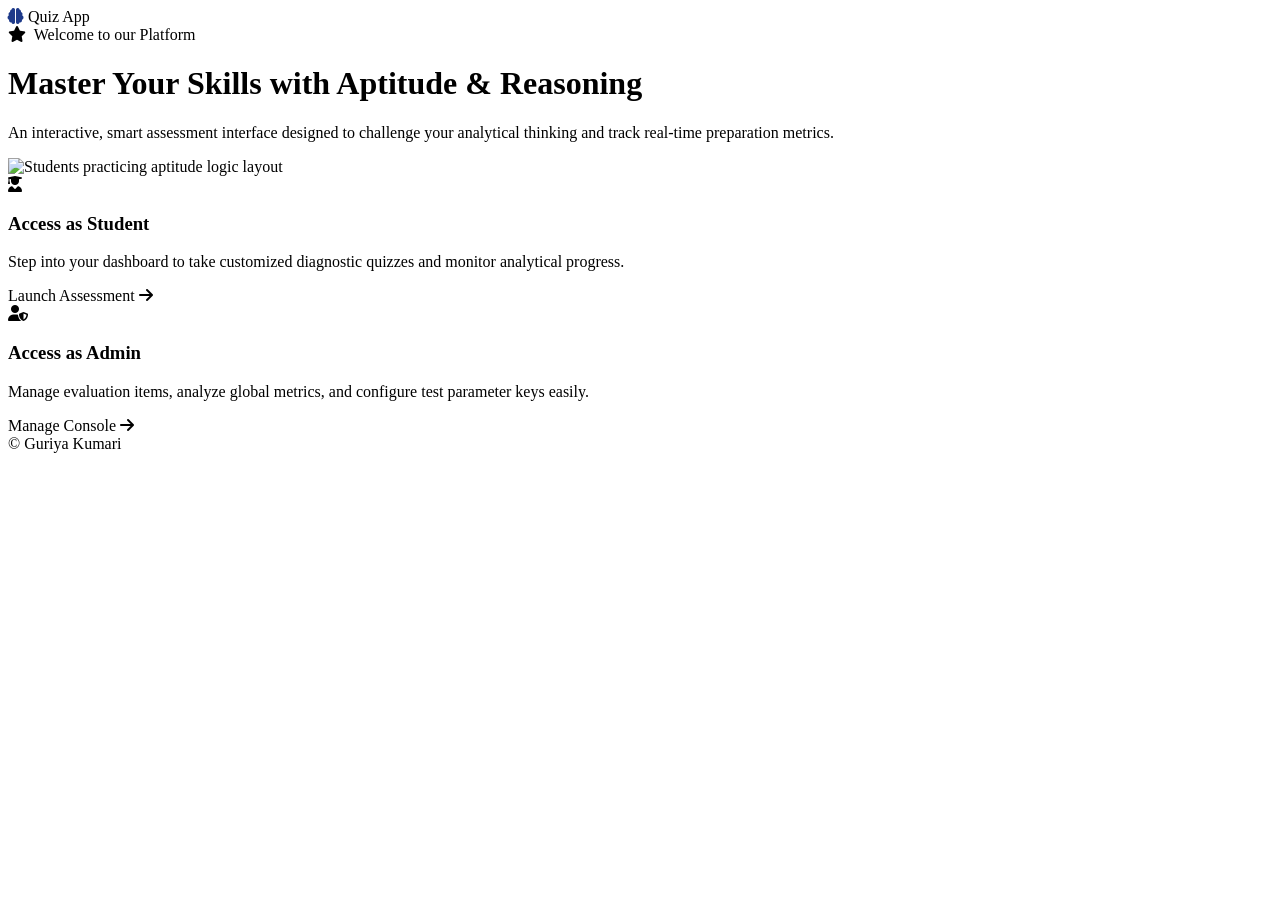
<file: src/main/resources/templates/index.html>
<!DOCTYPE html>
<html xmlns:th="http://www.thymeleaf.org" lang="en">
<head>
  <meta charset="UTF-8">
  <meta name="viewport" content="width=device-width, initial-scale=1.0">
  <title>Aptitude & Reasoning Quiz Platform</title>
  
  <link rel="preconnect" href="https://fonts.googleapis.com">
  <link rel="preconnect" href="https://fonts.gstatic.com" crossorigin>
  <link href="https://fonts.googleapis.com/css2?family=Inter:wght@400;500;600;700;800&display=swap" rel="stylesheet">
  
  <link rel="stylesheet" href="https://cdnjs.cloudflare.com/ajax/libs/font-awesome/6.4.2/css/all.min.css">
  
  <link rel="stylesheet" th:href="@{/css/index.css}">
</head>
<body>

  <nav class="navbar">
    <div class="navbar-brand">
      <i class="fa-solid fa-brain" style="color: #1e3a8a;"></i>
      <span>Quiz App</span>
    </div>
  </nav>

  <main class="main-container">
    
    <header class="top-heading-section">
      <span class="welcome-tag">
        <i class="fa-solid fa-star" style="margin-right: 4px;"></i> Welcome to our Platform
      </span>
      <h1 class="main-heading">
        Master Your Skills with <span class="gradient-text">Aptitude & Reasoning</span>
      </h1>
      <p class="sub-heading">
        An interactive, smart assessment interface designed to challenge your analytical thinking and track real-time preparation metrics.
      </p>
    </header>

    <div class="split-content">
      
      <section class="illustration-section">
        <img th:src="@{/images/projectimg.jpeg}" alt="Students practicing aptitude logic layout">
      </section>

      <section class="content-section">
        <div class="role-grid">
          
          <div class="role-card">
            <div>
              <div class="card-meta">
                <div class="card-icon student-icon">
                  <i class="fa-solid fa-user-graduate"></i>
                </div>
                <h3 class="role-title">Access as Student</h3>
              </div>
              <p class="role-desc" style="margin-top: 0.6rem;">
                Step into your dashboard to take customized diagnostic quizzes and monitor analytical progress.
              </p>
            </div>
            <a th:href="@{/student-entry}" class="btn btn-primary">
              Launch Assessment <i class="fa-solid fa-arrow-right icon-right"></i>
            </a>
          </div>

          <div class="role-card">
            <div>
              <div class="card-meta">
                <div class="card-icon admin-icon">
                  <i class="fa-solid fa-user-shield"></i>
                </div>
                <h3 class="role-title">Access as Admin</h3>
              </div>
              <p class="role-desc" style="margin-top: 0.6rem;">
                Manage evaluation items, analyze global metrics, and configure test parameter keys easily.
              </p>
            </div>
            <a th:href="@{/admin-login}" class="btn btn-outline">
              Manage Console <i class="fa-solid fa-arrow-right icon-right"></i>
            </a>
          </div>

        </div>
      </section>
      
    </div>

  </main>

  <footer class="footer">
    &copy; Guriya Kumari
  </footer>

</body>
</html>
</file>
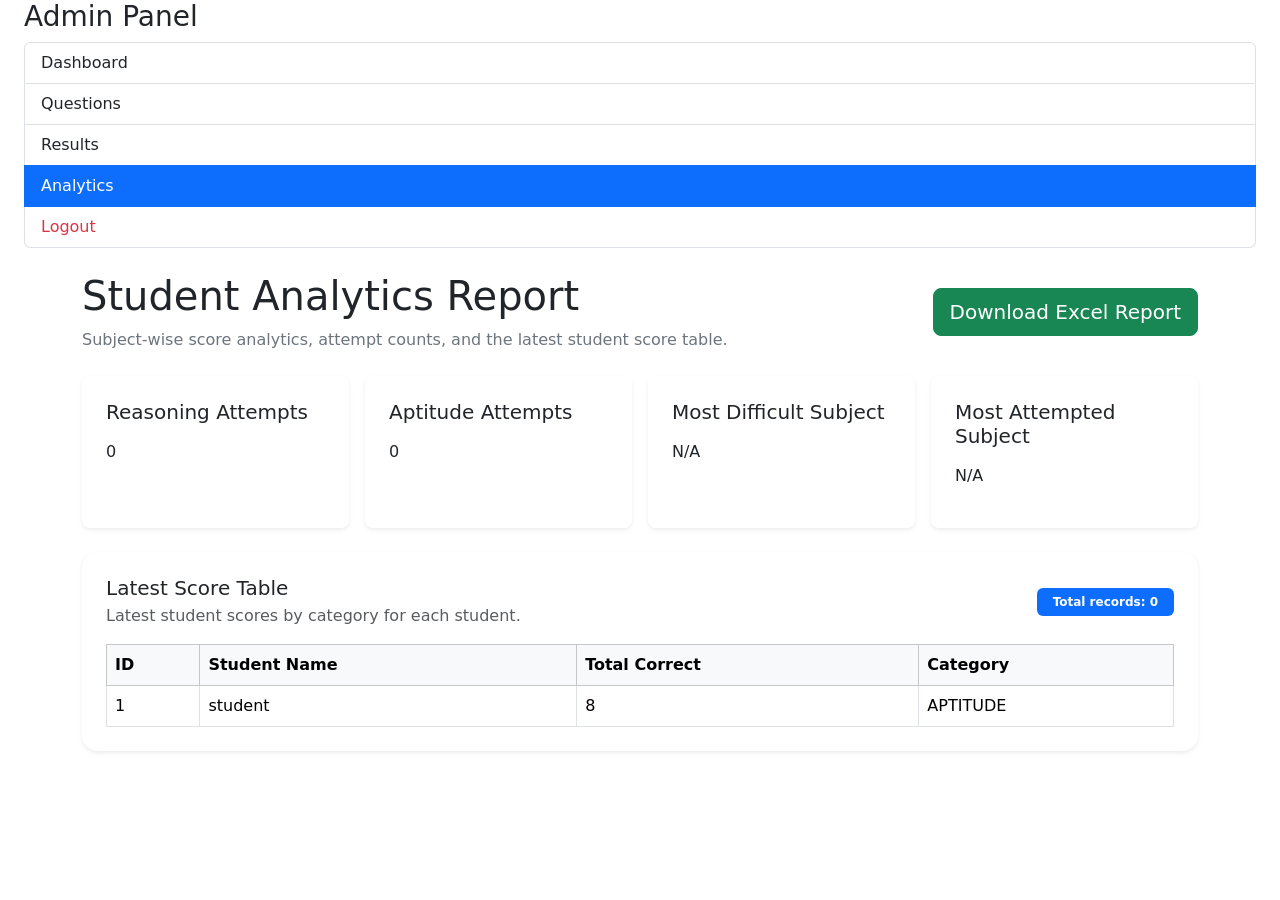
<file: src/main/resources/templates/admin-analytics.html>
<!DOCTYPE html>
<html xmlns:th="http://www.thymeleaf.org" lang="en">
<head>
    <meta charset="UTF-8">
    <meta name="viewport" content="width=device-width, initial-scale=1.0">
    <title>Admin Analytics Report</title>
    <link href="https://cdn.jsdelivr.net/npm/bootstrap@5.3.2/dist/css/bootstrap.min.css" rel="stylesheet">
    <link rel="stylesheet" th:href="@{/css/global.css}">
    <link rel="stylesheet" th:href="@{/css/admin-results.css}">
</head>
<body class="admin-root">
<div class="admin-shell">
    <aside class="admin-sidebar">
        <div class="px-4">
            <h3>Admin Panel</h3>
            <div class="admin-nav list-group">
                <a href="/admin/dashboard" class="list-group-item list-group-item-action">Dashboard</a>
                <a href="/admin/questions" class="list-group-item list-group-item-action">Questions</a>
                <a href="/admin/results" class="list-group-item list-group-item-action">Results</a>
                <a href="/admin/results/analytics" class="list-group-item list-group-item-action active">Analytics</a>
                <a href="/admin/logout" class="list-group-item list-group-item-action text-danger">Logout</a>
            </div>
        </div>
    </aside>

    <main class="admin-main">
        <div class="container py-4">
            <div class="d-flex flex-column flex-md-row align-items-start align-items-md-center justify-content-between gap-3 mb-4">
                <div>
                    <h1 class="display-6 mb-2">Student Analytics Report</h1>
                    <p class="text-secondary mb-0">Subject-wise score analytics, attempt counts, and the latest student score table.</p>
                </div>
                <a href="/admin/results/export" class="btn btn-success btn-lg">Download Excel Report</a>
            </div>

            <div class="row g-3 mb-4">
                <div class="col-md-3">
                    <div class="analytics-card p-4 h-100 shadow-sm rounded-3">
                        <h5 class="mb-3">Reasoning Attempts</h5>
                        <p class="analytics-value" th:text="${reasoningCount}">0</p>
                    </div>
                </div>
                <div class="col-md-3">
                    <div class="analytics-card p-4 h-100 shadow-sm rounded-3">
                        <h5 class="mb-3">Aptitude Attempts</h5>
                        <p class="analytics-value" th:text="${aptitudeCount}">0</p>
                    </div>
                </div>
                <div class="col-md-3">
                    <div class="analytics-card p-4 h-100 shadow-sm rounded-3">
                        <h5 class="mb-3">Most Difficult Subject</h5>
                        <p class="analytics-value" th:text="${mostDifficultSubject}">N/A</p>
                    </div>
                </div>
                <div class="col-md-3">
                    <div class="analytics-card p-4 h-100 shadow-sm rounded-3">
                        <h5 class="mb-3">Most Attempted Subject</h5>
                        <p class="analytics-value" th:text="${mostAttemptedSubject}">N/A</p>
                    </div>
                </div>
            </div>

            <section class="analytics-table-section mb-5 p-4 bg-white rounded-4 shadow-sm">
                <div class="d-flex flex-column flex-md-row align-items-start align-items-md-center justify-content-between mb-3 gap-3">
                    <div>
                        <h2 class="h5 mb-1">Latest Score Table</h2>
                        <p class="text-muted mb-0">Latest student scores by category for each student.</p>
                    </div>
                    <span class="badge bg-primary text-white py-2 px-3">Total records: <strong th:text="${results.size()}">0</strong></span>
                </div>
                <div class="table-responsive">
                    <table class="admin-table table table-bordered align-middle mb-0">
                        <thead class="table-light">
                            <tr>
                                <th>ID</th>
                                <th>Student Name</th>
                                <th>Total Correct</th>
                                <th>Category</th>
                            </tr>
                        </thead>
                        <tbody>
                            <tr th:each="result : ${results}">
                                <td th:text="${result.id}">1</td>
                                <td th:text="${result.username}">student</td>
                                <td th:text="${result.totalCorrect}">8</td>
                                <td th:text="${result.category}">APTITUDE</td>
                            </tr>
                        </tbody>
                    </table>
                </div>
            </section>
        </div>
    </main>
</div>
</body>
</html>
</file>
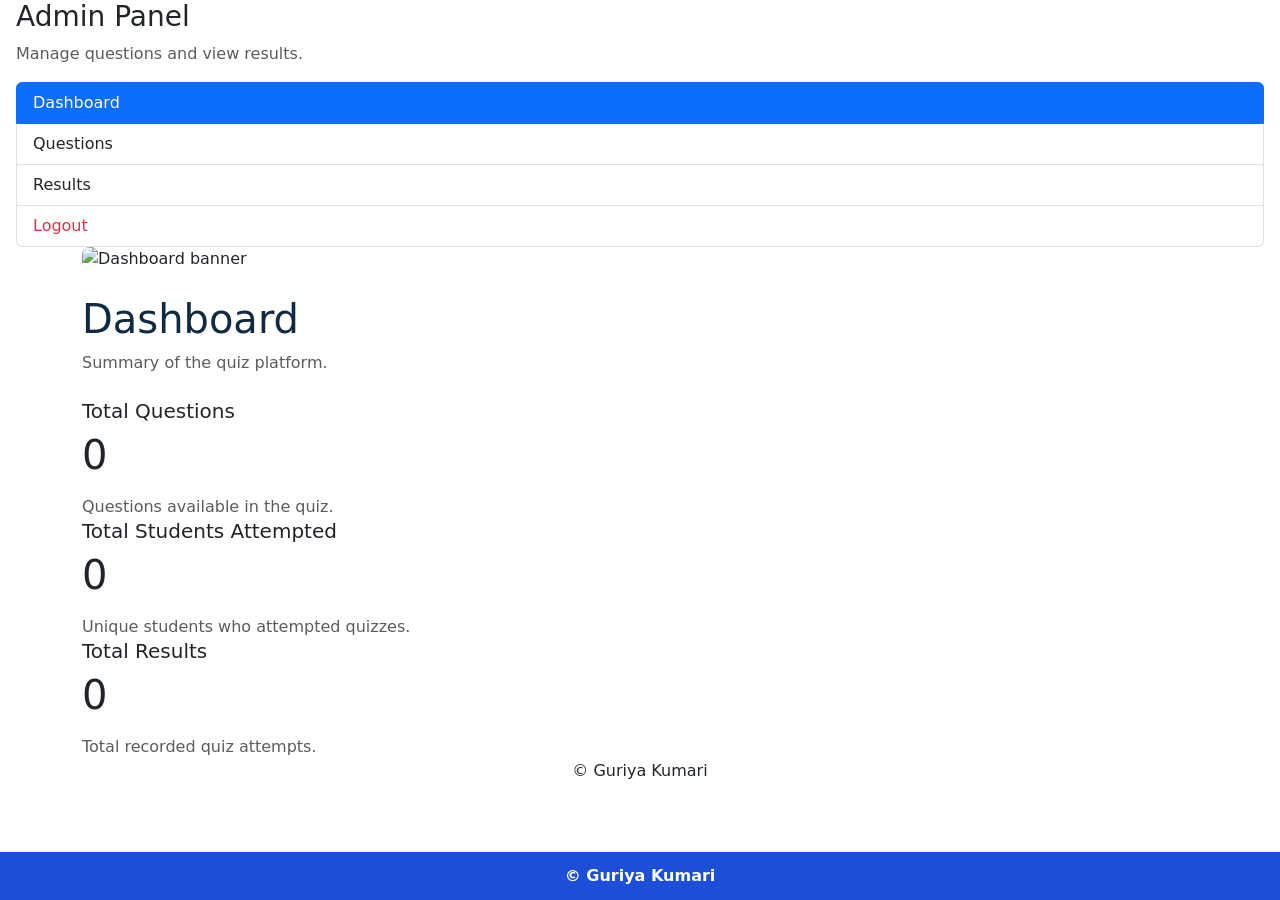
<file: src/main/resources/templates/admin-dashboard.html>
<!DOCTYPE html>
<html xmlns:th="http://www.thymeleaf.org" lang="en"><!--th: is used for providing universal path-->
<head>
    <meta charset="utf-8">
    <meta name="viewport" content="width=device-width,initial-scale=1">
    <title>Admin Dashboard</title>
    <link href="https://cdn.jsdelivr.net/npm/bootstrap@5.3.2/dist/css/bootstrap.min.css" rel="stylesheet">
    <link rel="stylesheet" th:href="@{/css/global.css}">
    <link rel="stylesheet" th:href="@{/css/admin-dashboard.css}">
    <link rel="stylesheet" th:href="@{/css/footer.css}">
</head>
<body class="admin-root">
    <div class="admin-shell">
        <aside class="admin-sidebar">
            <div class="px-3">
                <h3>Admin Panel</h3>
                <p class="text-muted">Manage questions and view results.</p>
                <div class="admin-nav list-group">
                    <a href="/admin/dashboard" class="list-group-item list-group-item-action active">Dashboard</a>
                    <a href="/admin/questions" class="list-group-item list-group-item-action">Questions</a>
                    <a href="/admin/results" class="list-group-item list-group-item-action">Results</a>
                    <a href="/admin/logout" class="list-group-item list-group-item-action text-danger">Logout</a>
                </div>
            </div>
        </aside><!--side navigation -->

        <main class="admin-main">
            <div class="container">
                <!-- Dashboard top banner (unified project image) -->
                <div class="mb-4 overflow-hidden rounded-3">
                    <img th:src="@{/images/download.png}" alt="Dashboard banner" class="admin-banner">
                </div>

                <div class="admin-heading mb-4 d-flex justify-content-between align-items-center">
                    <div>
                        <h1 style="color:#102a43;">Dashboard</h1>
                        <p class="text-muted mb-0">Summary of the quiz platform.</p>
                    </div>
                </div>

                <div class="stats-grid">
                    <div class="stat-card">
                        <h5>Total Questions</h5>
                        <p class="display-6" th:text="${totalQuestions}">0</p>
                        <p class="text-muted mb-0">Questions available in the quiz.</p>
                    </div>

                    <div class="stat-card">
                        <h5>Total Students Attempted</h5>
                        <p class="display-6" th:text="${totalStudentsAttempted}">0</p>
                        <p class="text-muted mb-0">Unique students who attempted quizzes.</p>
                    </div>

                    <div class="stat-card">
                        <h5>Total Results</h5>
                        <p class="display-6" th:text="${totalResults}">0</p>
                        <p class="text-muted mb-0">Total recorded quiz attempts.</p>
                    </div>
                </div>
            </div>
        </main>
    </div>
<!--footer ko scrren par fixed rkhta h--> 
    <div style="position:fixed;left:0;right:0;bottom:0;background:#1d4ed8;color:#fff;padding:12px 0;text-align:center;font-weight:600;">
        © Guriya Kumari
    </div>
    <footer class="footer-bar text-center">
        © Guriya Kumari
    </footer>
</body>
</html>
</file>
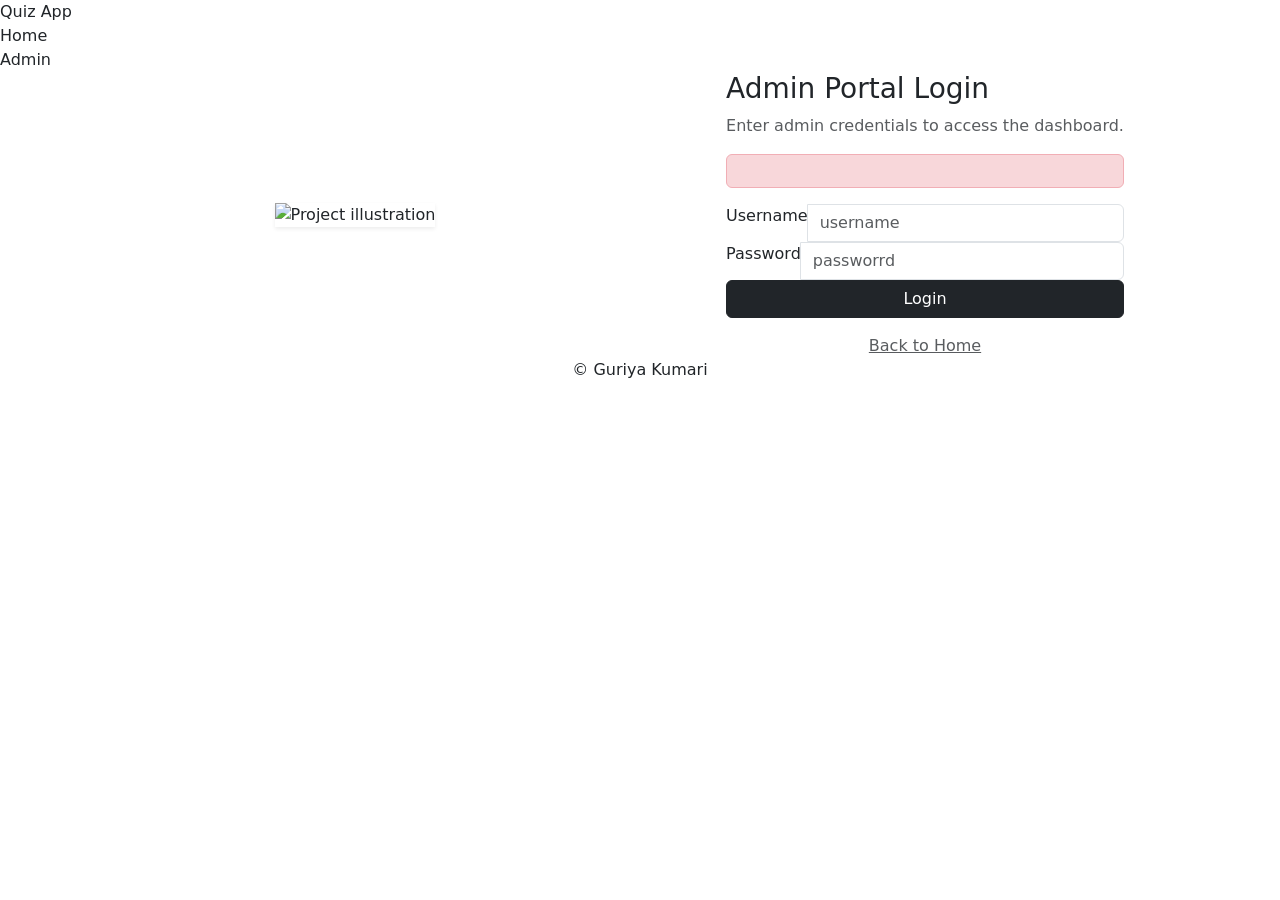
<file: src/main/resources/templates/admin-login.html>
<!DOCTYPE html>
<html xmlns:th="http://www.thymeleaf.org" lang="en">
<head>
    <meta charset="utf-8">
    <meta name="viewport" content="width=device-width,initial-scale=1">
    <title>Admin Login</title>
    <link href="https://cdn.jsdelivr.net/npm/bootstrap@5.3.2/dist/css/bootstrap.min.css" rel="stylesheet">
    <link rel="stylesheet" th:href="@{/css/global.css}">
    <link rel="stylesheet" th:href="@{/css/admin-login.css}">
    <link rel="stylesheet" th:href="@{/css/footer.css}">
</head>
<body class="admin-login-root">
    <nav class="site-nav">
        <div class="nav-inner">
            <div class="site-brand">Quiz App</div>
            <div class="nav-links">
                <a href="/" class="nav-link">Home</a>
                <a href="/admin/login" class="nav-link">Admin</a>
            </div>
        </div>
    </nav>
    <div class="container">
        <div class="row gx-4 align-items-center">
            <div class="col-12 col-md-6 text-center mb-4 mb-md-0">
                <div class="image-box mx-auto" style="max-width:480px;">
                    <img th:src="@{/images/download.png}" class="auth-illustration shadow-sm" alt="Project illustration">
                </div>
            </div>

            <div class="col-12 col-md-6 d-flex align-items-center">
                <div class="auth-card mx-auto">
                    <h3 class="mb-2">Admin Portal Login</h3>
                    <p class="text-muted mb-3">Enter admin credentials to access the dashboard.</p>

                    <div th:if="${errorMessage}" class="alert alert-danger" th:text="${errorMessage}"></div>

                    <form action="/admin/login" method="post">
                        <div class="input-group">
                            <label>Username</label>
                            <input type="text" name="username" class="form-control" placeholder="username" required>
                        </div>
                        <div class="input-group">
                            <label>Password</label>
                            <input type="password" name="password" class="form-control" placeholder="passworrd" required>
                        </div>
                        <button type="submit" class="btn btn-dark w-100">Login</button>
                    </form>

                    <div class="mt-3 text-center">
                        <a href="/" class="text-muted">Back to Home</a>
                    </div>
                </div>
            </div>
        </div>
    </div>

    <footer class="footer-bar text-center">
        © Guriya Kumari
    </footer>
</body>
</html>
</file>
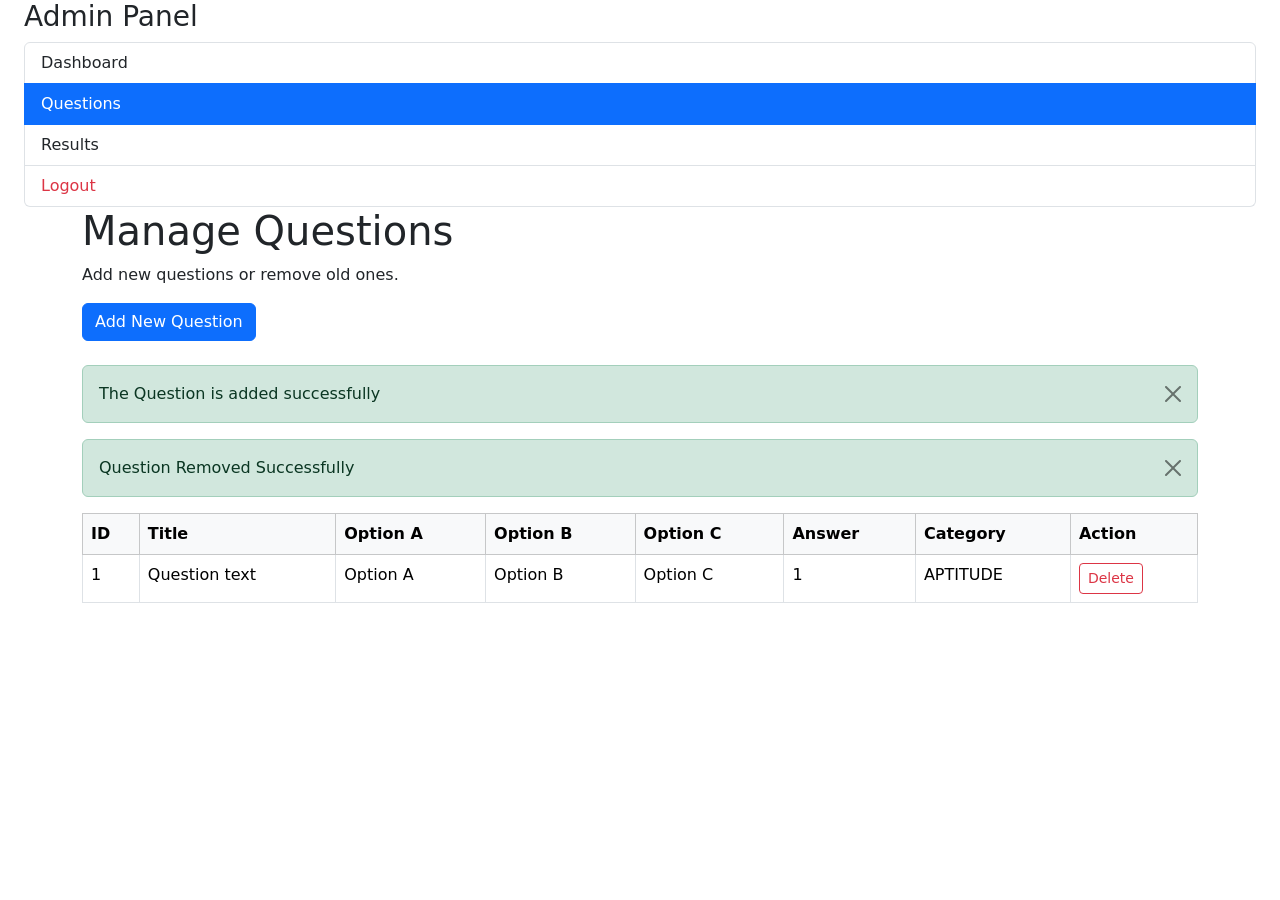
<file: src/main/resources/templates/admin-questions.html>
<!DOCTYPE html>
<html xmlns:th="http://www.thymeleaf.org" lang="en">
<head>
    <meta charset="UTF-8">
    <meta name="viewport" content="width=device-width, initial-scale=1.0">
    <title>Admin Questions</title>
    <link href="https://cdn.jsdelivr.net/npm/bootstrap@5.3.2/dist/css/bootstrap.min.css" rel="stylesheet">
    <link rel="stylesheet" th:href="@{/css/global.css}">
    <link rel="stylesheet" th:href="@{/css/admin-questions.css}">
</head>
<body class="admin-root">
<div class="admin-shell">
        <aside class="admin-sidebar">
            <div class="px-4">
                <h3>Admin Panel</h3>
                <div class="admin-nav list-group">
                    <a href="/admin/dashboard" class="list-group-item list-group-item-action">Dashboard</a>
                    <a href="/admin/questions" class="list-group-item list-group-item-action active">Questions</a>
                    <a href="/admin/results" class="list-group-item list-group-item-action">Results</a>
                    <a href="/admin/logout" class="list-group-item list-group-item-action text-danger">Logout</a>
                </div>
            </div>
        </aside>

        <main class="admin-main">
            <div class="container">
                <div class="admin-heading mb-4">
                    <div>
                        <h1>Manage Questions</h1>
                        <p>Add new questions or remove old ones.</p>
                    </div>
                    <button class="btn btn-primary" data-bs-toggle="modal" data-bs-target="#addQuestionModal">
                        Add New Question
                    </button>
                </div>

                <div th:if="${successMessage}" class="alert alert-success alert-dismissible fade show" role="alert">
                    <span th:text="${successMessage}">The Question is added successfully</span>
                    <button type="button" class="btn-close" data-bs-dismiss="alert" aria-label="Close"></button>
                </div>
                <div th:if="${deleteMessage}" class="alert alert-success alert-dismissible fade show" role="alert">
                    <span th:text="${deleteMessage}">Question Removed Successfully</span>
                    <button type="button" class="btn-close" data-bs-dismiss="alert" aria-label="Close"></button>
                </div>

                <div class="table-responsive">
                    <table class="table table-bordered table-hover bg-white">
                        <thead class="table-light">
                            <tr>
                                <th>ID</th>
                                <th>Title</th>
                                <th>Option A</th>
                                <th>Option B</th>
                                <th>Option C</th>
                                <th>Answer</th>
                                <th>Category</th>
                                <th>Action</th>
                            </tr>
                        </thead>
                        <tbody>
                            <tr th:each="question : ${questions}">
                                <td th:text="${question.quesId}">1</td>
                                <td th:text="${question.title}">Question text</td>
                                <td th:text="${question.optionA}">Option A</td>
                                <td th:text="${question.optionB}">Option B</td>
                                <td th:text="${question.optionC}">Option C</td>
                                <td th:text="${question.correctAns}">1</td>
                                <td th:text="${question.category}">APTITUDE</td>
                                <td>
                                    <form action="/admin/questions/delete" method="post">
                                        <input type="hidden" name="id" th:value="${question.quesId}" />
                                        <button type="submit" class="btn btn-sm btn-outline-danger">Delete</button>
                                    </form>
                                </td>
                            </tr>
                        </tbody>
                    </table>
                </div>
            </div>
        </main>
    </div>
</div>

<div class="modal fade" id="addQuestionModal" tabindex="-1" aria-labelledby="addQuestionModalLabel" aria-hidden="true">
    <div class="modal-dialog modal-lg">
        <div class="modal-content">
            <form action="/admin/questions/add" method="post">
                <div class="modal-header">
                    <h5 class="modal-title" id="addQuestionModalLabel">Add New Question</h5>
                    <button type="button" class="btn-close" data-bs-dismiss="modal" aria-label="Close"></button>
                </div>
                <div class="modal-body">
                    <div class="mb-3">
                        <label class="form-label">Question Title</label>
                        <input type="text" name="title" class="form-control" required>
                    </div>
                    <div class="row g-3">
                        <div class="col-md-4">
                            <label class="form-label">Option A</label>
                            <input type="text" name="optionA" class="form-control" required>
                        </div>
                        <div class="col-md-4">
                            <label class="form-label">Option B</label>
                            <input type="text" name="optionB" class="form-control" required>
                        </div>
                        <div class="col-md-4">
                            <label class="form-label">Option C</label>
                            <input type="text" name="optionC" class="form-control" required>
                        </div>
                    </div>
                    <div class="row g-3 mt-3">
                        <div class="col-md-6">
                            <label class="form-label">Correct Answer</label>
                            <select name="correctAns" class="form-select" required>
                                <option value="">Select correct option</option>
                                <option value="1">Option A</option>
                                <option value="2">Option B</option>
                                <option value="3">Option C</option>
                            </select>
                        </div>
                        <div class="col-md-6">
                            <label class="form-label">Category</label>
                            <select name="category" class="form-select" required>
                                <option value="">Select category</option>
                                <option value="APTITUDE">APTITUDE</option>
                                <option value="REASONING">REASONING</option>
                            </select>
                        </div>
                    </div>
                </div>
                <div class="modal-footer">
                    <button type="button" class="btn btn-secondary" data-bs-dismiss="modal">Cancel</button>
                    <button type="submit" class="btn btn-primary">Add Question</button>
                </div>
            </form>
        </div>
    </div>
</div>

<script src="https://cdn.jsdelivr.net/npm/bootstrap@5.3.2/dist/js/bootstrap.bundle.min.js"></script>
</body>
</html>
</file>
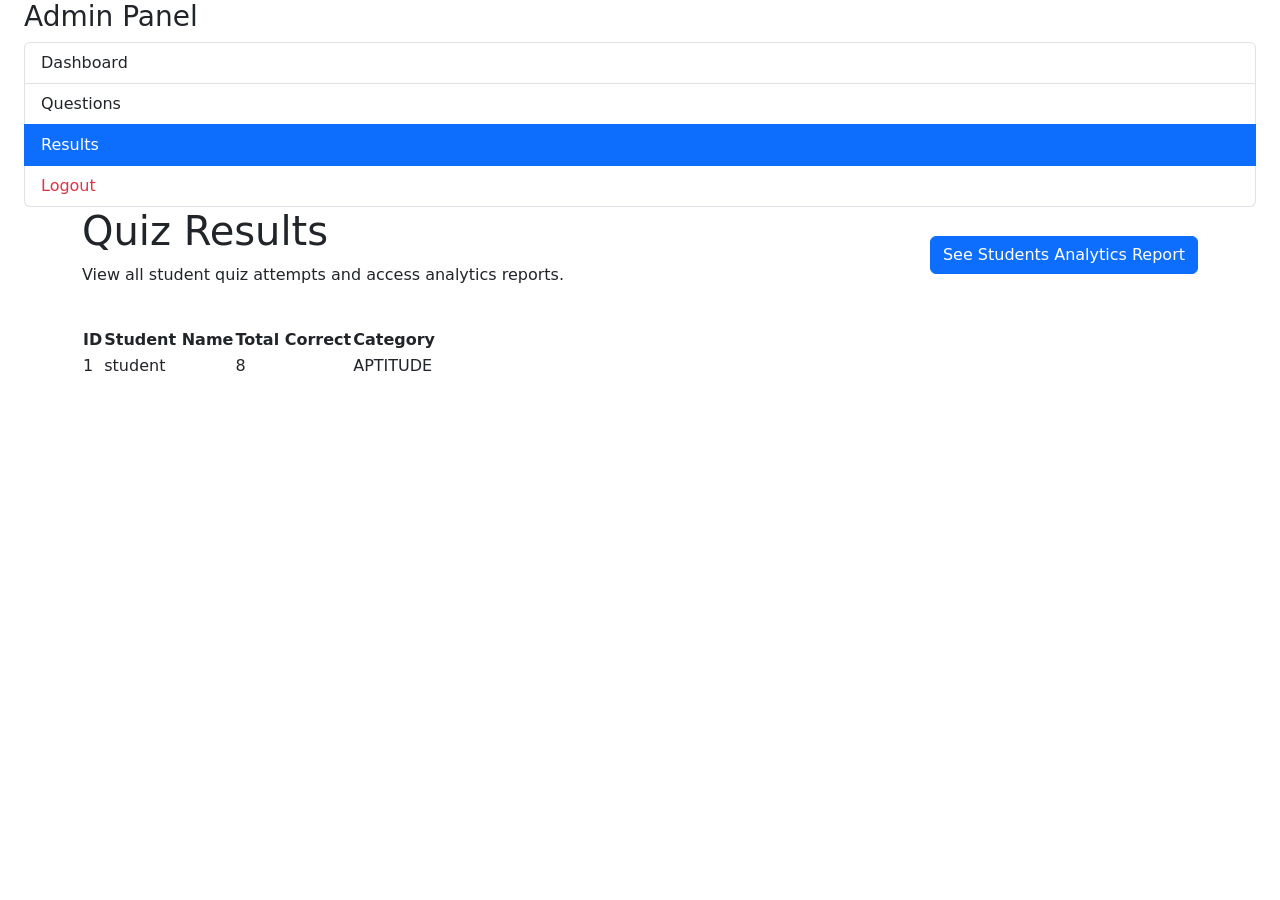
<file: src/main/resources/templates/admin-results.html>
<!DOCTYPE html>
<html xmlns:th="http://www.thymeleaf.org" lang="en">
<head>
    <meta charset="UTF-8">
    <meta name="viewport" content="width=device-width, initial-scale=1.0">
    <title>Admin Results</title>
    <link href="https://cdn.jsdelivr.net/npm/bootstrap@5.3.2/dist/css/bootstrap.min.css" rel="stylesheet">
    <link rel="stylesheet" th:href="@{/css/global.css}">
    <link rel="stylesheet" th:href="@{/css/admin-results.css}">
</head>
<body class="admin-root">
<div class="admin-shell">
    <aside class="admin-sidebar">
        <div class="px-4">
            <h3>Admin Panel</h3>
            <div class="admin-nav list-group">
                <a href="/admin/dashboard" class="list-group-item list-group-item-action">Dashboard</a>
                <a href="/admin/questions" class="list-group-item list-group-item-action">Questions</a>
                <a href="/admin/results" class="list-group-item list-group-item-action active">Results</a>
                <a href="/admin/logout" class="list-group-item list-group-item-action text-danger">Logout</a>
            </div>
        </div>
    </aside>

    <main class="admin-main">
        <div class="container">
            <div class="admin-heading mb-4 d-flex align-items-center justify-content-between">
                <div>
                    <h1>Quiz Results</h1>
                    <p>View all student quiz attempts and access analytics reports.</p>
                </div>
                <div>
                    <a href="/admin/results/analytics" class="btn btn-primary">See Students Analytics Report</a>
                </div>
            </div>

            <div class="table-responsive">
                <table class="admin-table">
                    <thead>
                        <tr>
                            <th>ID</th>
                            <th>Student Name</th>
                            <th>Total Correct</th>
                            <th>Category</th>
                        </tr>
                    </thead>
                    <tbody>
                        <tr th:each="result : ${results}">
                            <td th:text="${result.id}">1</td>
                            <td th:text="${result.username}">student</td>
                            <td th:text="${result.totalCorrect}">8</td>
                            <td th:text="${result.category}">APTITUDE</td>
                        </tr>
                    </tbody>
                </table>
            </div>
        </div>
    </main>
</div>
</body>
</html>
</file>
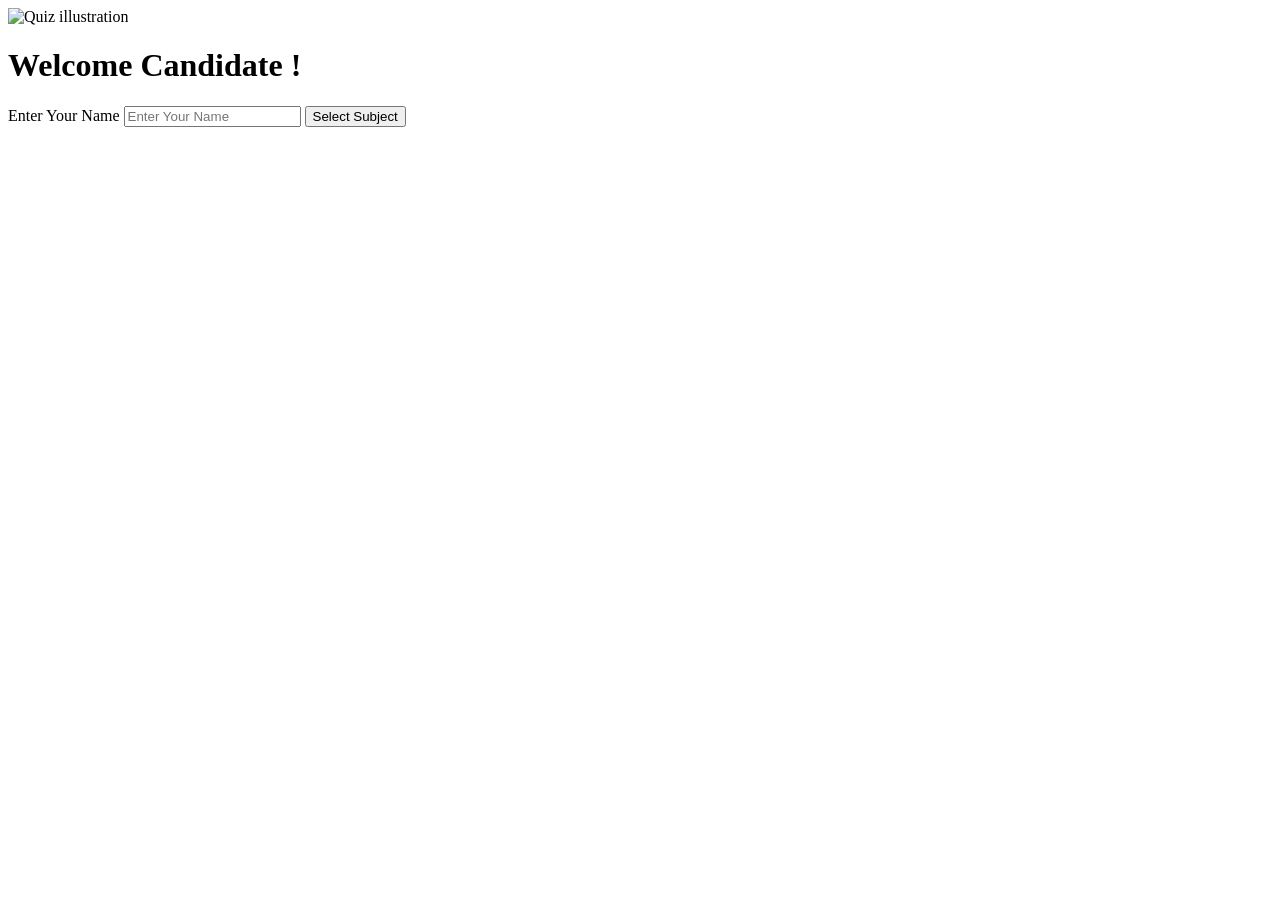
<file: src/main/resources/templates/home-page.html>
<!DOCTYPE html>
<html xmlns:th="http://www.thymeleaf.org" lang="en">
<head>
    <meta charset="UTF-8">
    <meta name="viewport" content="width=device-width, initial-scale=1.0">
    <meta http-equiv="Cache-Control" content="no-store, no-cache, must-revalidate">
    <meta http-equiv="Pragma" content="no-cache">
    <meta http-equiv="Expires" content="0">
    <link rel="stylesheet" th:href="@{/css/global.css}">
    <link rel="stylesheet" th:href="@{/css/navbar.css}">
    <link rel="stylesheet" th:href="@{/css/footer.css}">
    <link rel="stylesheet" th:href="@{/css/home-page.css}">
    <title>Home Page</title>
</head>
<body>
<!-- Navbar -->
<div th:replace="~{fragments/navbar.html :: navbar}"></div>

<div class="container main-container">
    <div class="image-container">
        <img th:src="@{/images/projectImg.jpeg}" alt="Quiz illustration">
    </div>

    <div class="form-container">
        <h1>Welcome Candidate !</h1>

        <form th:action="@{/select-subject}" method="post">
            <label for="username">Enter Your Name</label>
            <input type="text" name="username" required
       pattern="^[A-Za-z][A-Za-z\s]*$"
       oninvalid="if(this.validity.valueMissing){this.setCustomValidity('This is a required field')} else if(this.validity.patternMismatch){this.setCustomValidity('Must start with alphabets!')}"
       oninput="this.setCustomValidity('')"
       placeholder="Enter Your Name">
            <button type="submit"> Select Subject</button>
        </form>
    </div>
</div>

<!-- Footer -->
<div th:replace="~{fragments/footer.html :: footer}"></div>
</body>
</html>
</file>
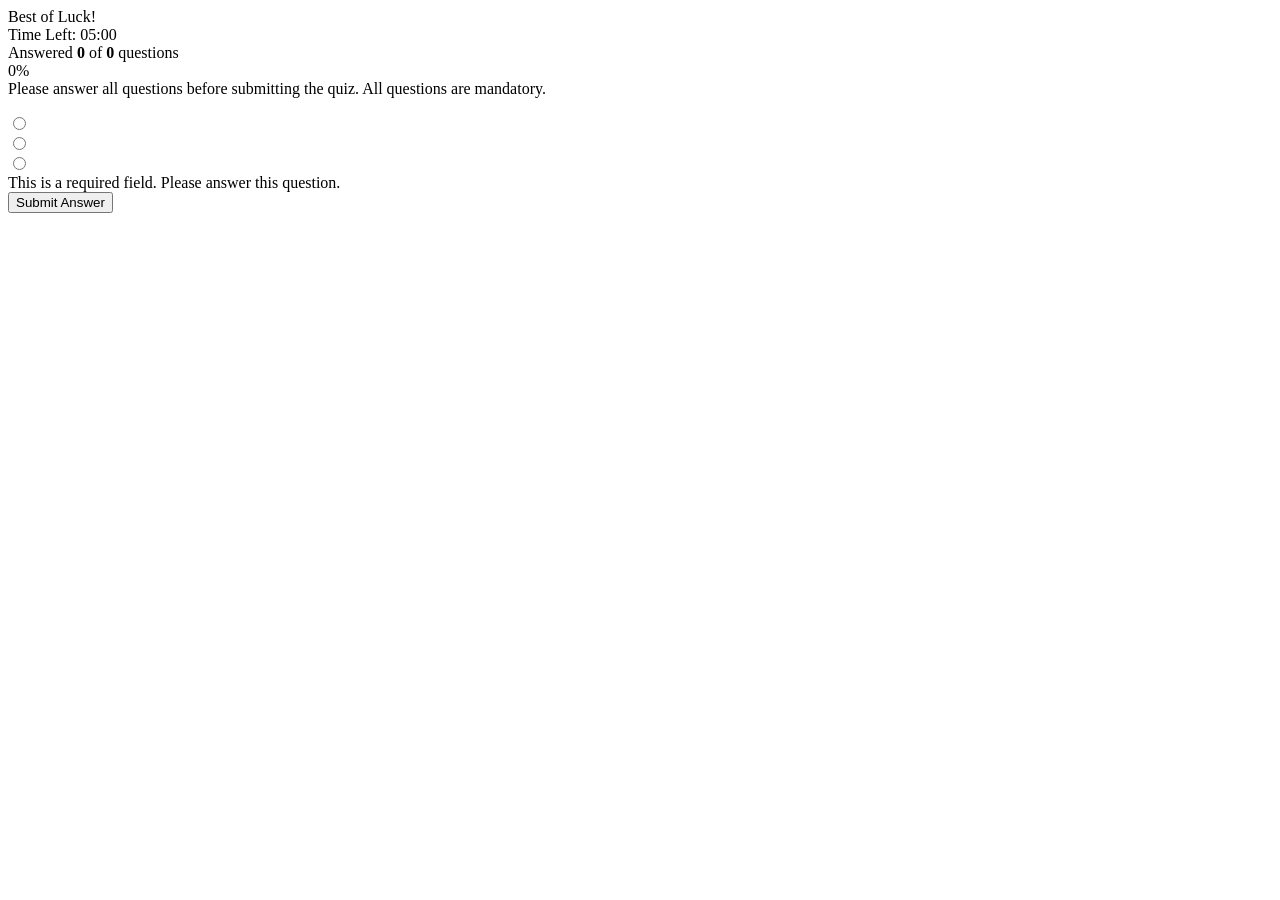
<file: src/main/resources/templates/quiz-page.html>
<!DOCTYPE html>
<html xmlns:th="http://www.thymeleaf.org" lang="en">
<head>
    <meta charset="UTF-8">
    <meta name="viewport" content="width=device-width, initial-scale=1.0">
    <meta http-equiv="Cache-Control" content="no-store, no-cache, must-revalidate">
    <meta http-equiv="Pragma" content="no-cache">
    <meta http-equiv="Expires" content="0">
    <link rel="stylesheet" th:href="@{/css/global.css}">
    <link rel="stylesheet" th:href="@{/css/navbar.css}">
    <link rel="stylesheet" th:href="@{/css/footer.css}">
    <link rel="stylesheet" th:href="@{/css/quiz-page.css}">
    <title>Quiz Page</title>
</head>
<body>
<!-- NavBar -->
<div th:replace="~{fragments/navbar.html :: navbar}"></div>

<div class="container main-container">
    <div class="quiz-header">
        <div class="quiz-title">Best of Luck!</div>
        <div class="timer-badge">Time Left: <span id="timer">05:00</span></div>
    </div>

    <div class="quiz-progress">
        <div class="progress-text">Answered <strong id="answeredCount">0</strong> of <strong id="totalCount" th:text="${questionForm.questions.size()}">0</strong> questions</div>
        <div class="progress-bar">
            <div class="progress-fill" id="progressFill">0%</div>
        </div>
    </div>

    <form id="quizForm" th:action="@{/submit}"
      th:object="${questionForm}"
      method="post">

        <div th:if="${errorMessage}" class="alert alert-danger" th:text="${errorMessage}"></div>
        <div id="incompleteWarning" class="alert alert-warning d-none">
            Please answer all questions before submitting the quiz. All questions are mandatory.
        </div>

        <div class="question-box"
     th:each="question, it : *{questions}">
            <p th:text="${question.title}"></p>

            <div class="option">
                <input type="radio"
                       th:attr="id='optionA-' + ${it.index}"
                       th:field="*{questions[__${it.index}__].selectedAns}"
                       th:value="1"/>
                <label th:for="${'optionA-' + it.index}" th:text="${question.optionA}"></label>
            </div>

            <div class="option">
                <input type="radio"
                       th:attr="id='optionB-' + ${it.index}"
                       th:field="*{questions[__${it.index}__].selectedAns}"
                       th:value="2"/>
                <label th:for="${'optionB-' + it.index}" th:text="${question.optionB}"></label>
            </div>

            <div class="option">
                <input type="radio"
                       th:attr="id='optionC-' + ${it.index}"
                       th:field="*{questions[__${it.index}__].selectedAns}"
                       th:value="3"/>
                <label th:for="${'optionC-' + it.index}" th:text="${question.optionC}"></label>
            </div>

            <input type="hidden" th:field="*{questions[__${it.index}__].quesId}" th:value="${question.quesId}"/>
            <input type="hidden" th:field="*{questions[__${it.index}__].correctAns}" th:value="${question.correctAns}"/>
            <div class="required-message d-none">This is a required field. Please answer this question.</div>
        </div>

        <input type="hidden" th:name="username" th:value="${username}">
        <input type="hidden" th:name="category" th:value="${category}">

        <button id="submitBtn" type="submit">Submit Answer</button>
    </form>
</div>

<!-- Footer -->
<div th:replace="~{fragments/footer.html :: footer}"></div>
</body>

<script>
    // Timer set karein (Minutes:Seconds)
    let timeLimit = 5 * 60; // 5 minute ke liye
    const timerDisplay = document.getElementById('timer');

    const countdown = setInterval(function() {
        let minutes = Math.floor(timeLimit / 60);
        let seconds = timeLimit % 60;

        // Display format: 05:01
        seconds = seconds < 10 ? '0' + seconds : seconds;
        minutes = minutes < 10 ? '0' + minutes : minutes;

        timerDisplay.innerHTML = minutes + ":" + seconds;

        if (timeLimit <= 0) {
            clearInterval(countdown);
            alert("Time's up! Your quiz will be submitted automatically.");
            document.getElementById('quizForm').submit(); // Form ID check kar lena
        }
        timeLimit--;
    }, 1000);

    function getAnsweredQuestionIndexes() {
        const radios = document.querySelectorAll('#quizForm input[type="radio"]');
        const answeredQuestions = new Set();

        radios.forEach(radio => {
            if (radio.checked) {
                const match = radio.name.match(/questions\[(\d+)\]/);
                if (match) {
                    answeredQuestions.add(match[1]);
                }
            }
        });

        return answeredQuestions;
    }

    function updateQuizProgress() {
        const answeredCountElement = document.getElementById('answeredCount');
        const totalCountElement = document.getElementById('totalCount');
        const progressFill = document.getElementById('progressFill');
        const answeredQuestions = getAnsweredQuestionIndexes();

        const answered = answeredQuestions.size;
        const total = parseInt(totalCountElement.textContent, 10) || 0;
        const percentage = total > 0 ? Math.round((answered / total) * 100) : 0;

        answeredCountElement.textContent = answered;
        progressFill.style.width = percentage + '%';
        progressFill.textContent = percentage + '%';
    }

    function showUnansweredWarnings() {
        const answeredQuestions = getAnsweredQuestionIndexes();
        const questionBoxes = document.querySelectorAll('.question-box');

        questionBoxes.forEach((box, index) => {
            const warning = box.querySelector('.required-message');
            if (!answeredQuestions.has(index.toString())) {
                box.classList.add('required-warning');
                if (warning) {
                    warning.style.display = 'block';
                }
            } else {
                box.classList.remove('required-warning');
                if (warning) {
                    warning.style.display = 'none';
                }
            }
        });
    }

    const incompleteWarning = document.getElementById('incompleteWarning');

    // Update warning state when answers change; only show incomplete warning on submit
    function toggleSubmitButton() {
        const totalCountElement = document.getElementById('totalCount');
        const total = parseInt(totalCountElement.textContent, 10) || 0;
        const answered = getAnsweredQuestionIndexes().size;

        if (answered === total && total > 0) {
            incompleteWarning.style.display = 'none';
            showUnansweredWarnings();
        }
    }

    // Update progress when a radio changes and clear warnings for newly answered questions
    document.querySelectorAll('#quizForm input[type="radio"]').forEach(radio => {
        radio.addEventListener('change', function() {
            updateQuizProgress();
            toggleSubmitButton();
        });
    });

    // Prevent form submission if not all answered (extra safety)
    document.getElementById('quizForm').addEventListener('submit', function(e) {
        const total = parseInt(document.getElementById('totalCount').textContent, 10) || 0;
        const answered = getAnsweredQuestionIndexes().size;
        if (answered !== total) {
            e.preventDefault();
            showUnansweredWarnings();
            incompleteWarning.style.display = 'block';
            window.scrollTo({ top: 0, behavior: 'smooth' });
        }
    });

    // Ensure warning state is correct on load
    toggleSubmitButton();

    window.addEventListener('pageshow', function(event) {
        if (event.persisted || (window.performance && window.performance.navigation.type === 2)) {
            window.location.reload();
        }
    });
</script>

</html>
</file>
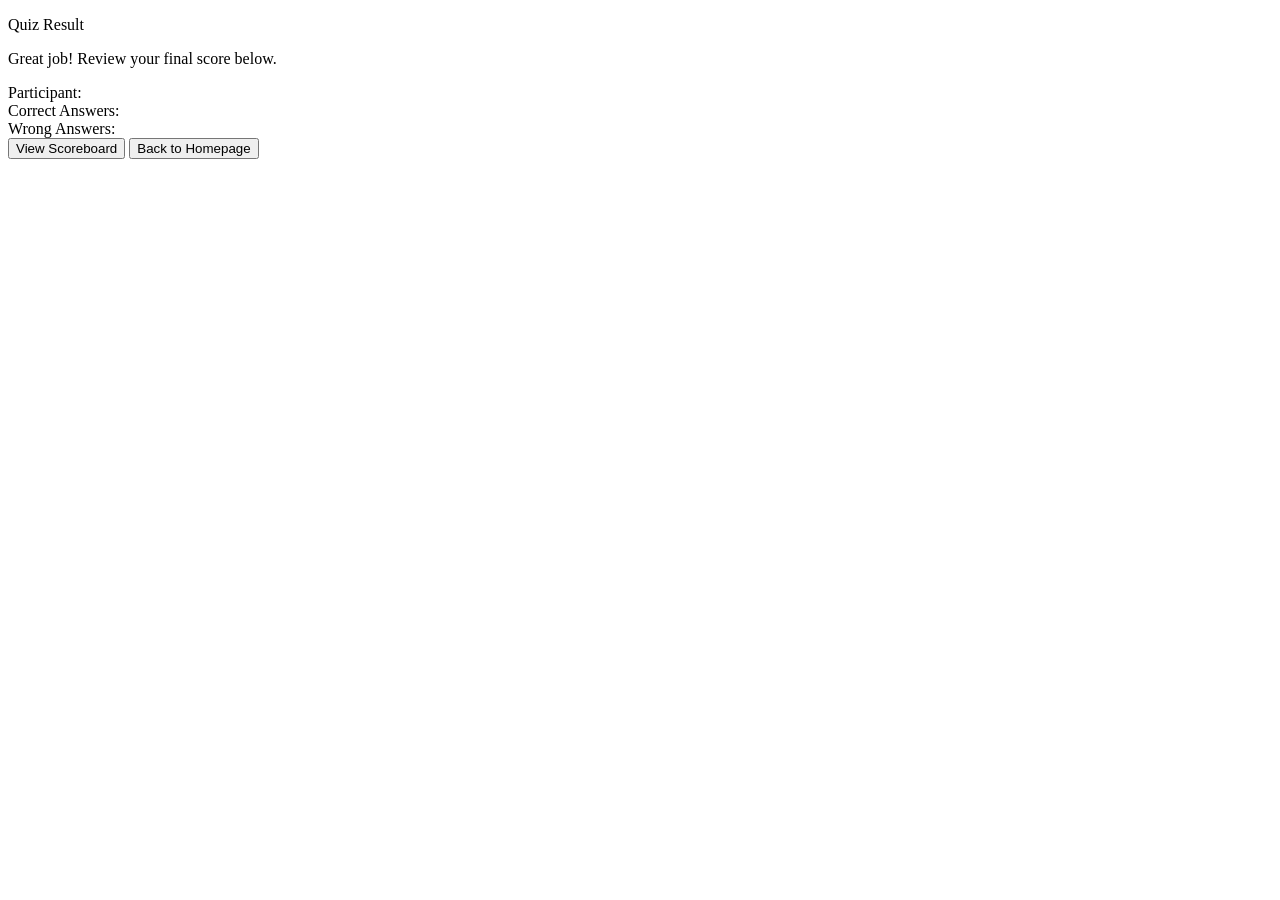
<file: src/main/resources/templates/result-page.html>
<!DOCTYPE html>
<html xmlns:th="http://www.thymeleaf.org" lang="en">
<head>
    <meta charset="UTF-8">
    <meta http-equiv="X-UA-Compatible" content="IE=edge">
    <meta name="viewport" content="width=device-width, initial-scale=1.0">
    <meta http-equiv="Cache-Control" content="no-store, no-cache, must-revalidate">
    <meta http-equiv="Pragma" content="no-cache">
    <meta http-equiv="Expires" content="0">
    <link rel="stylesheet" th:href="@{/css/global.css}">
    <link rel="stylesheet" th:href="@{/css/navbar.css}">
    <link rel="stylesheet" th:href="@{/css/footer.css}">
    <link rel="stylesheet" th:href="@{/css/result-page.css}">
    <title>Result Page</title>
</head>
<body>
<!-- NavBar -->
<div th:replace="~{fragments/navbar.html :: navbar}"></div>

<div class="container main-container">
    <div class="card result-card">
        <div class="result-top">
            <div>
                <p class="title">Quiz Result</p>
                <p class="subtitle">Great job! Review your final score below.</p>
            </div>
            <div class="score-badge" th:text="${result.totalCorrect}"></div>
        </div>

        <div class="info-section">
            <div class="info">
                <span>Participant:</span>
                <strong th:if="${result}" th:text="${result.username}"></strong>
            </div>

            <div class="info">
                <span>Correct Answers:</span>
                <strong th:if="${result}" th:text="${result.totalCorrect}"></strong>
            </div>

            <div class="info">
                <span>Wrong Answers:</span>
                <strong th:if="${result}" th:text="10 - ${result.totalCorrect}"></strong>
            </div>
        </div>

        <div class="button-group">
            <button type="button" th:onclick="|window.location.href='/scoreboard'|">View Scoreboard</button>
            <button type="button" th:onclick="|window.location.href='/'|">Back to Homepage</button>
        </div>
    </div>
</div>

<!-- Footer -->
<div th:replace="~{fragments/footer.html :: footer}"></div>
</body>
</html>
</file>
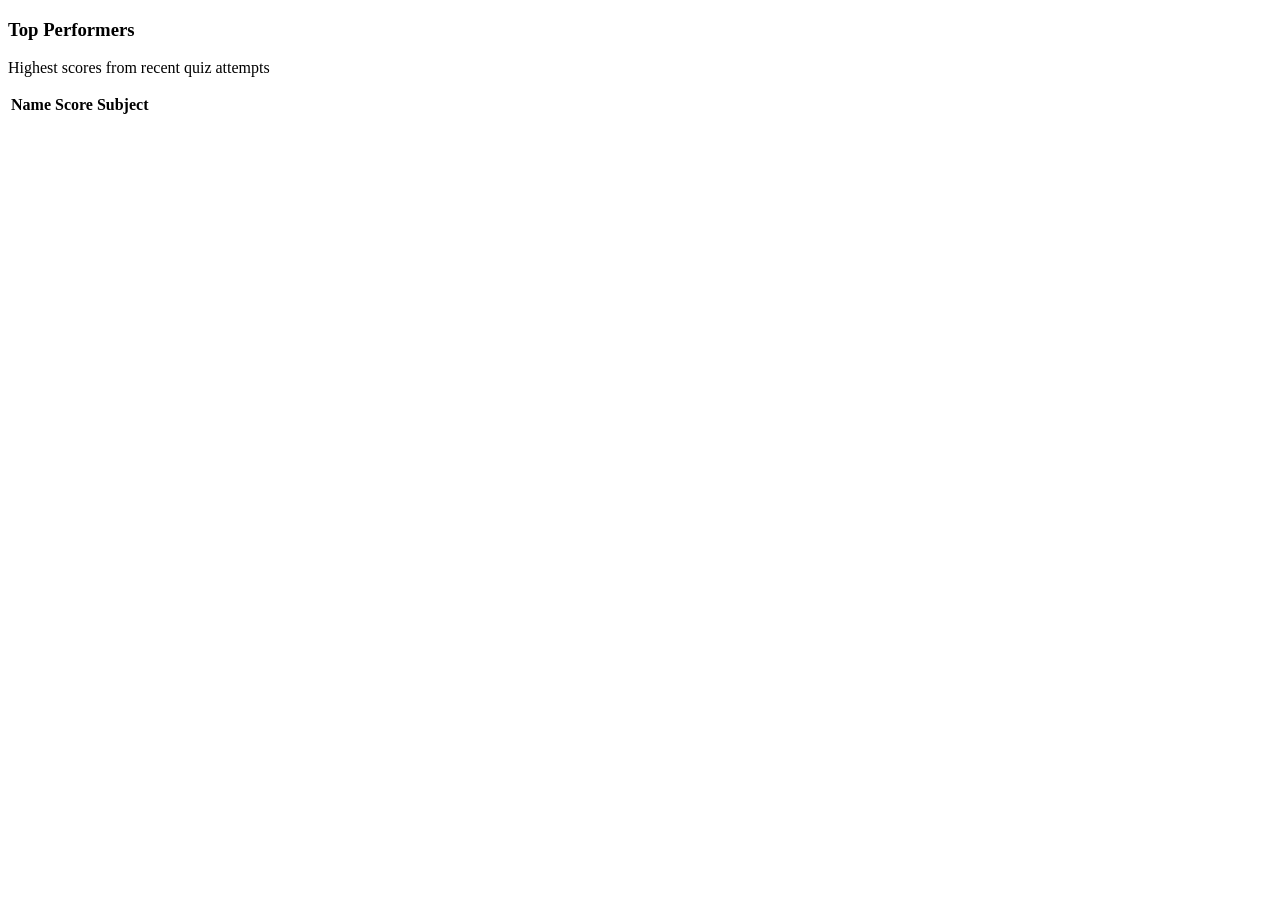
<file: src/main/resources/templates/scoreboard-page.html>
<!DOCTYPE html>
<html xmlns="http://www.w3.org/1999/xhtml"
      xmlns:th="http://www.thymeleaf.org">
<head>
    <meta charset="UTF-8">
    <meta http-equiv="X-UA-Compatible" content="IE=edge">
    <meta name="viewport" content="width=device-width, initial-scale=1.0">
    <meta http-equiv="Cache-Control" content="no-store, no-cache, must-revalidate">
    <meta http-equiv="Pragma" content="no-cache">
    <meta http-equiv="Expires" content="0">
    <link rel="stylesheet" th:href="@{/css/global.css}">
    <link rel="stylesheet" th:href="@{/css/navbar.css}">
    <link rel="stylesheet" th:href="@{/css/footer.css}">
    <link rel="stylesheet" th:href="@{/css/scoreboard-page.css}">
    <title>Scoreboard Page</title>
</head>
<body>
<!-- NavBar -->
<div th:replace="~{fragments/navbar.html :: navbar}"></div>

<div class="container main-container">
    <div class="scoreboard-card">
        <div class="scoreboard-heading">
            <h3>Top Performers</h3>
            <p>Highest scores from recent quiz attempts</p>
        </div>

        <div class="table-wrapper">
            <table class="results-table">
                <thead>
                    <tr>
                        <th>Name</th>
                        <th>Score</th>
                        <th>Subject</th>
                    </tr>
                </thead>
                <tbody>
                    <tr th:each="result : ${results}" th:classappend="${result.category} == 'APTITUDE' ? ' aptitude-row' : ' reasoning-row'">
                        <td th:text="${result.username}"></td>
                        <td th:text="${result.totalCorrect}"></td>
                        <td class="subject" th:text="${result.category}"></td>
                    </tr>
                </tbody>
            </table>
        </div>
    </div>
</div>

<!-- Footer -->
<div th:replace="~{fragments/footer.html :: footer}"></div>
</body>
</html>
</file>
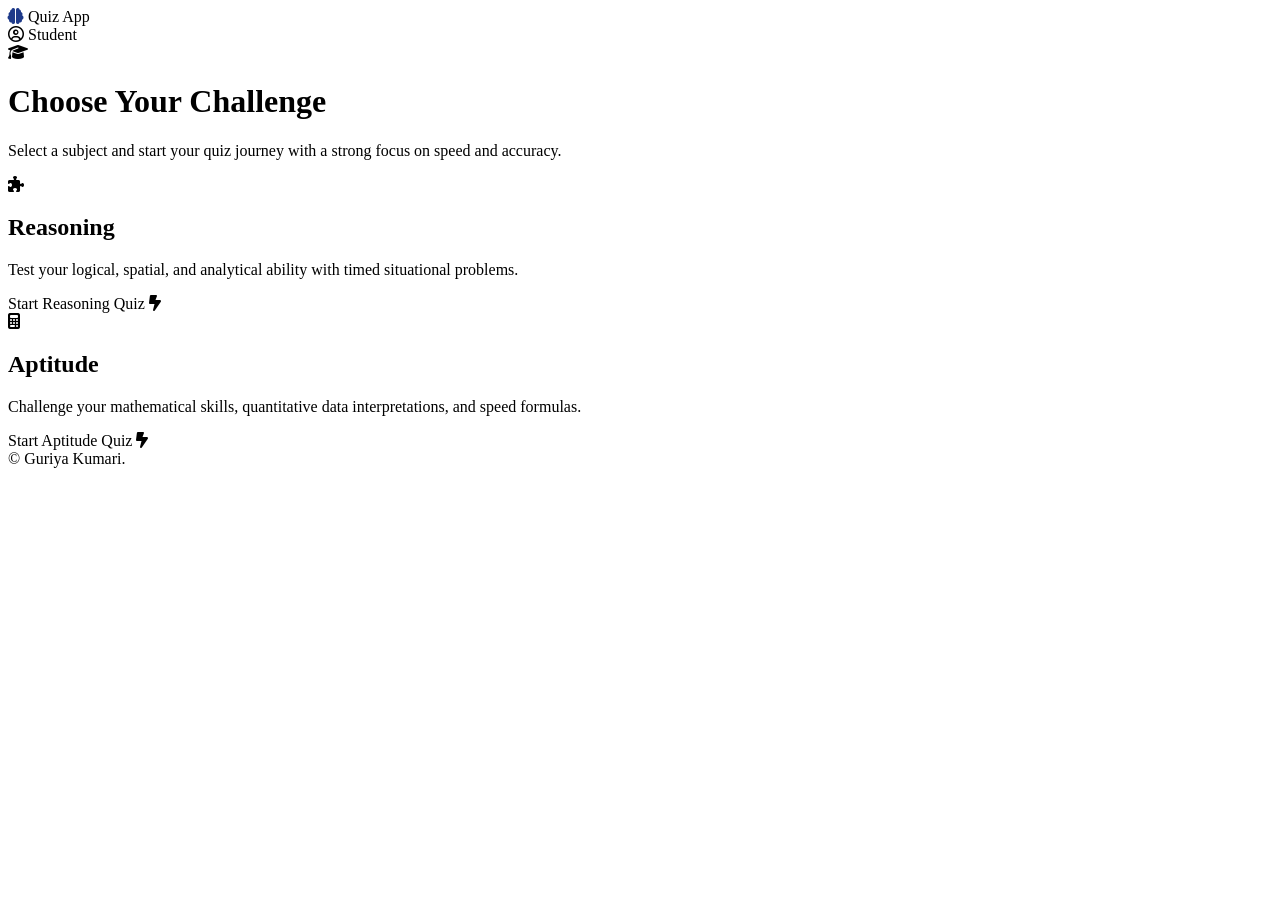
<file: src/main/resources/templates/student-entry.html>
<!DOCTYPE html>
<html xmlns:th="http://www.thymeleaf.org" lang="en">
<head>
  <meta charset="UTF-8">
  <meta name="viewport" content="width=device-width, initial-scale=1.0">
  <title>Choose Your Challenge - Quiz App</title>
  
  <link rel="preconnect" href="https://fonts.googleapis.com">
  <link rel="preconnect" href="https://fonts.gstatic.com" crossorigin>
  <link href="https://fonts.googleapis.com/css2?family=Inter:wght@400;500;600;700;800&display=swap" rel="stylesheet">
  
  <link rel="stylesheet" href="https://cdnjs.cloudflare.com/ajax/libs/font-awesome/6.4.2/css/all.min.css">
  
  <link rel="stylesheet" th:href="@{/css/student-entry.css}">
</head>
<body>

  <nav class="navbar">
    <div class="navbar-brand">
      <i class="fa-solid fa-brain" style="color: #1e3a8a;"></i>
      <span>Quiz App</span>
    </div>
    <div class="user-badge" th:if="${studentName != null}">
      <i class="fa-regular fa-circle-user"></i>
      <span th:text="${studentName}">Student</span>
    </div>
  </nav>

  <main class="challenge-container">
    
    <header class="challenge-header">
      <div class="illustration-badge">
        <i class="fa-solid fa-graduation-cap"></i>
      </div>
      <h1 class="main-title">Choose Your Challenge</h1>
      <p class="sub-title">Select a subject and start your quiz journey with a strong focus on speed and accuracy.</p>
    </header>

    <section class="card-wrapper-grid">
      
      <div class="challenge-card reasoning-theme">
        <div class="theme-icon-box">
          <i class="fa-solid fa-puzzle-piece"></i>
        </div>
        <div class="card-body-content">
          <h2 class="category-title">Reasoning</h2>
          <p class="category-desc">Test your logical, spatial, and analytical ability with timed situational problems.</p>
        </div>
        <a th:href="@{/quiz(category='reasoning')}" class="challenge-btn">
          Start Reasoning Quiz <i class="fa-solid fa-bolt-lightning btn-icon-next"></i>
        </a>
      </div>

      <div class="challenge-card aptitude-theme">
        <div class="theme-icon-box">
          <i class="fa-solid fa-calculator"></i>
        </div>
        <div class="card-body-content">
          <h2 class="category-title">Aptitude</h2>
          <p class="category-desc">Challenge your mathematical skills, quantitative data interpretations, and speed formulas.</p>
        </div>
        <a th:href="@{/quiz(category=aptitude)}" class="challenge-btn">
          Start Aptitude Quiz <i class="fa-solid fa-bolt-lightning btn-icon-next"></i>
        </a>
      </div>

    </section>

  </main>

  <footer class="footer">
    &copy; Guriya Kumari.
  </footer>

</body>
</html>
</file>
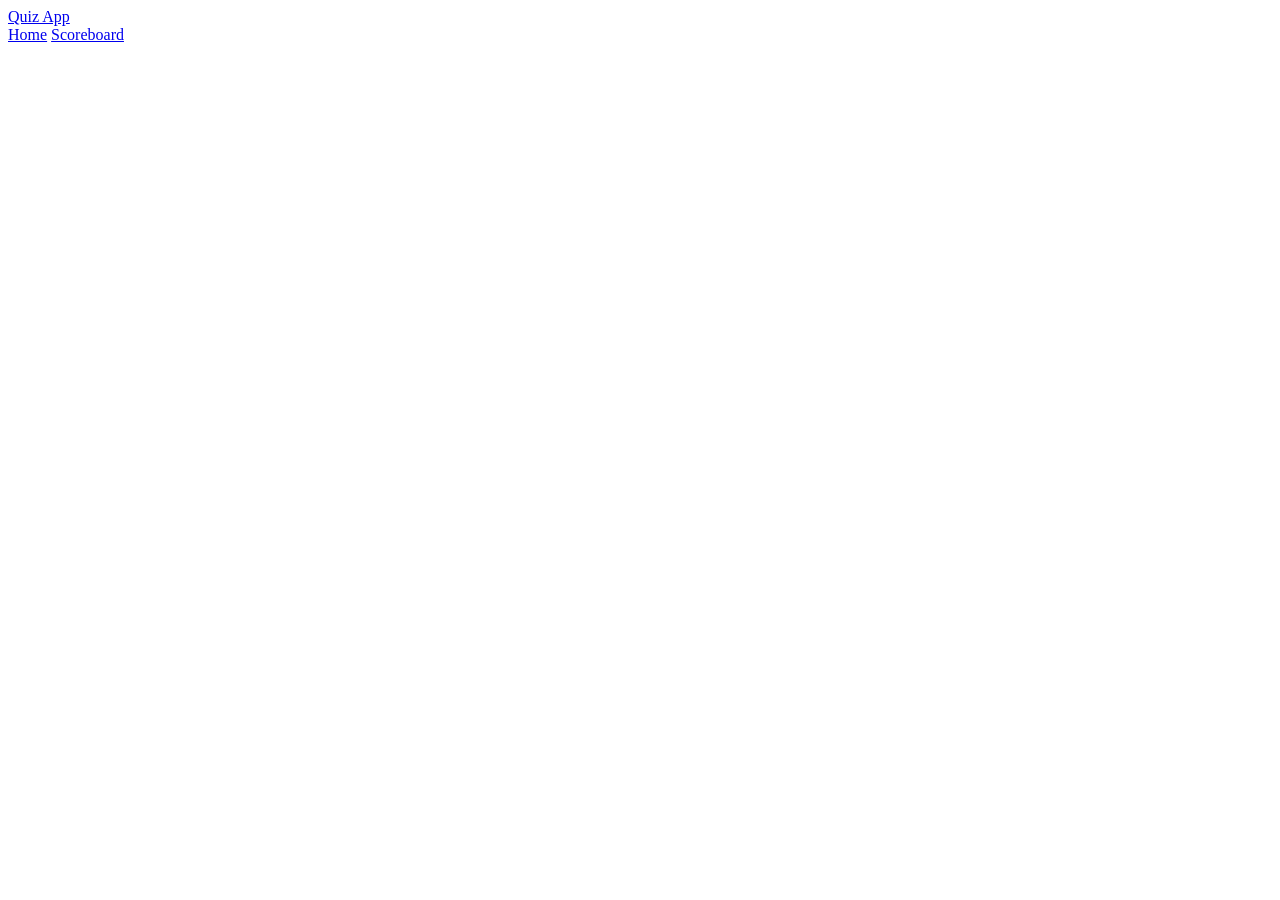
<file: src/main/resources/templates/fragments/navbar.html>
<!DOCTYPE html>
<html xmlns:th="http://www.thymeleaf.org" lang="en">
<nav th:fragment="navbar">
    <div class="app-name">
        <a href="/">Quiz App</a>
    </div>

    <div class="menu">
        <a href="/">Home</a>
        <a href="/scoreboard">Scoreboard</a>
    </div>
</nav>
</html>
</file>
